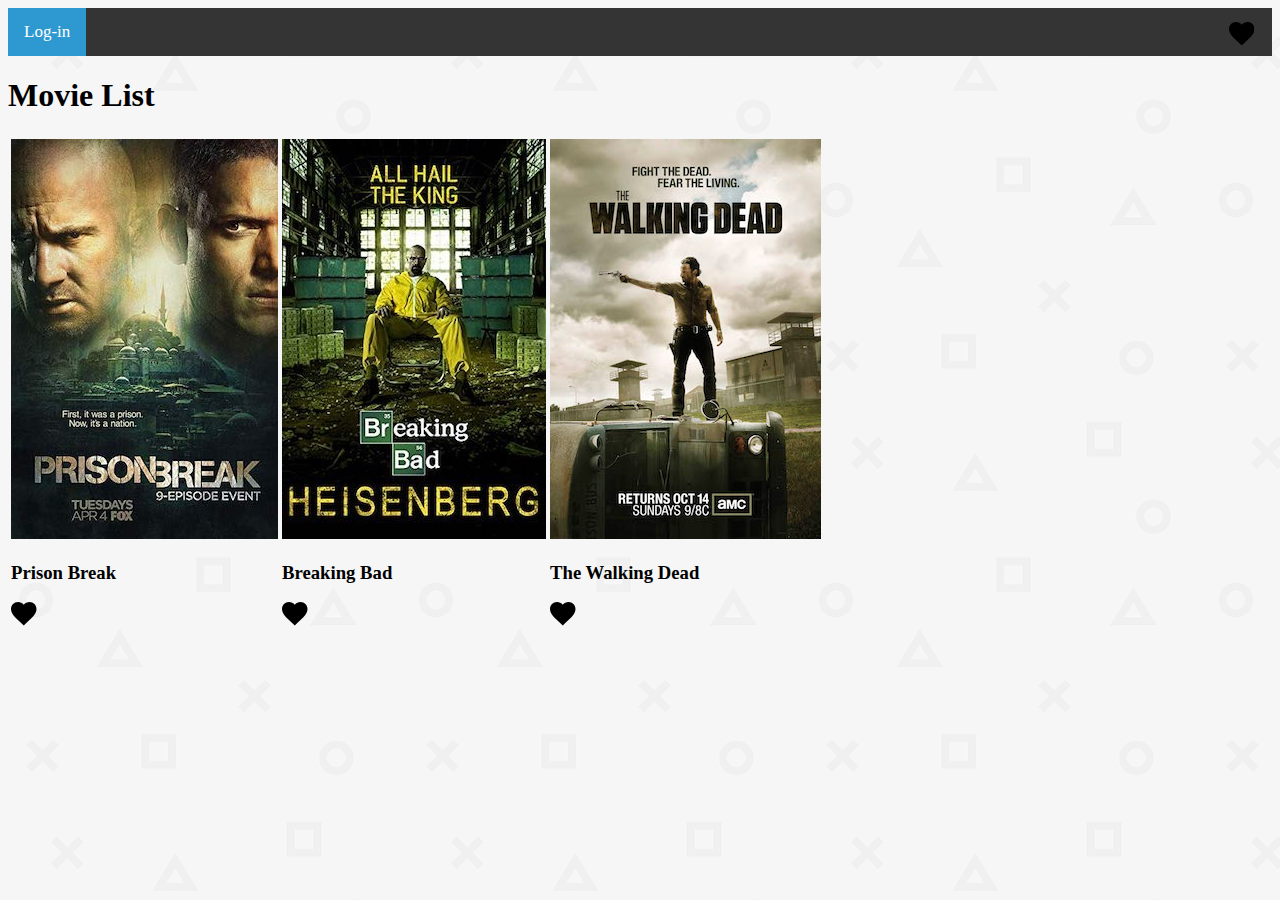
<file: opdracht1/v1/index.html>
<!DOCTYPE html PUBLIC "-//W3C//DTD HTML 4.01//EN" "http://www.w3.org/TR/html4/strict.dtd">

<html>


<head>

  <meta http-equiv="Content-Type" content="text/html; charset=utf-8">
  <meta http-equiv="Content-Style-Type" content="text/css">
  <!-- LOAD External CSS File -->
  <link rel="stylesheet" type="text/css" href="style.css">

<!-- Page Name -->
<title>Exercise 1</title>

  <meta name="Generator" content="Cocoa HTML Writer">
  <meta name="CocoaVersion" content="1504.83">
  <style type="text/css">
  </style>

</head>

<body>
<!-- Create header menu bar -->
<div class="topnav">
  <!-- Create menu items -->
  <a class="active" href="#home">Log-in</a>
  <a class="favicon" id="menufavicon" href="#favicon"><svg version="1.1"
     xmlns="http://www.w3.org/2000/svg" xmlns:xlink="http://www.w3.org/1999/xlink" xmlns:a="http://ns.adobe.com/AdobeSVGViewerExtensions/3.0/"
     x="0px" y="0px" width="25.5px" height="23.45px" viewBox="0 0 510 469.2" style="enable-background:new 0 0 510 469.2;"
     xml:space="preserve">
  <defs>
  </defs>
  <g>
    <g class="menufavoritebutton">
      <path d="M255,469.2l-35.7-35.7C86.7,316.2,0,237.1,0,140.2C0,61.2,61.2,0,140.2,0c43.4,0,86.7,20.4,114.8,53.5
        C283,20.4,326.4,0,369.8,0C448.8,0,510,61.2,510,140.2c0,96.9-86.7,175.9-219.3,293.2L255,469.2z"/>
    </g>
  </g>
  </svg></a>
</div>
<!-- Create body page -->
<div class="body">
  <h1>Movie List</h1>
<!-- Create table for a grid view of movies/series -->
  <table class="table">
    <tr>
      <td>
        <img src="Prison_Break.jpg"><br/>
        <h3>Prison Break</h3><svg version="1.1"
        	 xmlns="http://www.w3.org/2000/svg" xmlns:xlink="http://www.w3.org/1999/xlink" xmlns:a="http://ns.adobe.com/AdobeSVGViewerExtensions/3.0/"
        	 x="0px" y="0px" width="25.5px" height="23.45px" viewBox="0 0 510 469.2" style="enable-background:new 0 0 510 469.2;"
        	 xml:space="preserve">
        <defs>
        </defs>
        <g>
        	<g class="favoritebutton">
        		<path d="M255,469.2l-35.7-35.7C86.7,316.2,0,237.1,0,140.2C0,61.2,61.2,0,140.2,0c43.4,0,86.7,20.4,114.8,53.5
        			C283,20.4,326.4,0,369.8,0C448.8,0,510,61.2,510,140.2c0,96.9-86.7,175.9-219.3,293.2L255,469.2z"/>
        	</g>
        </g>
        </svg></td>
      <td>
        <img src="Breaking_Bad.jpg"><br/>
        <h3>Breaking Bad</h3><svg version="1.1"
        	 xmlns="http://www.w3.org/2000/svg" xmlns:xlink="http://www.w3.org/1999/xlink" xmlns:a="http://ns.adobe.com/AdobeSVGViewerExtensions/3.0/"
        	 x="0px" y="0px" width="25.5px" height="23.45px" viewBox="0 0 510 469.2" style="enable-background:new 0 0 510 469.2;"
        	 xml:space="preserve">
        <defs>
        </defs>
        <g>
        	<g class="favoritebutton">
        		<path d="M255,469.2l-35.7-35.7C86.7,316.2,0,237.1,0,140.2C0,61.2,61.2,0,140.2,0c43.4,0,86.7,20.4,114.8,53.5
        			C283,20.4,326.4,0,369.8,0C448.8,0,510,61.2,510,140.2c0,96.9-86.7,175.9-219.3,293.2L255,469.2z"/>
        	</g>
        </g>
        </svg></td>
      <td>
        <img src="Walking_Dead.jpg"><br/>
        <h3>The Walking Dead</h3>
        <!-- Generator: Adobe Illustrator 19.2.0, SVG Export Plug-In  -->
<svg version="1.1"
	 xmlns="http://www.w3.org/2000/svg" xmlns:xlink="http://www.w3.org/1999/xlink" xmlns:a="http://ns.adobe.com/AdobeSVGViewerExtensions/3.0/"
	 x="0px" y="0px" width="25.5px" height="23.45px" viewBox="0 0 510 469.2" style="enable-background:new 0 0 510 469.2;"
	 xml:space="preserve">
<defs>
</defs>
<g>
	<g class="favoritebutton">
		<path d="M255,469.2l-35.7-35.7C86.7,316.2,0,237.1,0,140.2C0,61.2,61.2,0,140.2,0c43.4,0,86.7,20.4,114.8,53.5
			C283,20.4,326.4,0,369.8,0C448.8,0,510,61.2,510,140.2c0,96.9-86.7,175.9-219.3,293.2L255,469.2z"/>
	</g>
</g>
</svg>

      </td>
    </tr>
  </table>
  <!-- END OF TABLE -->


</div>



</div>
<!-- LOAD JAVASCRIPT -->
<script src="myScript.js"></script>
</body>

</html>
</file>
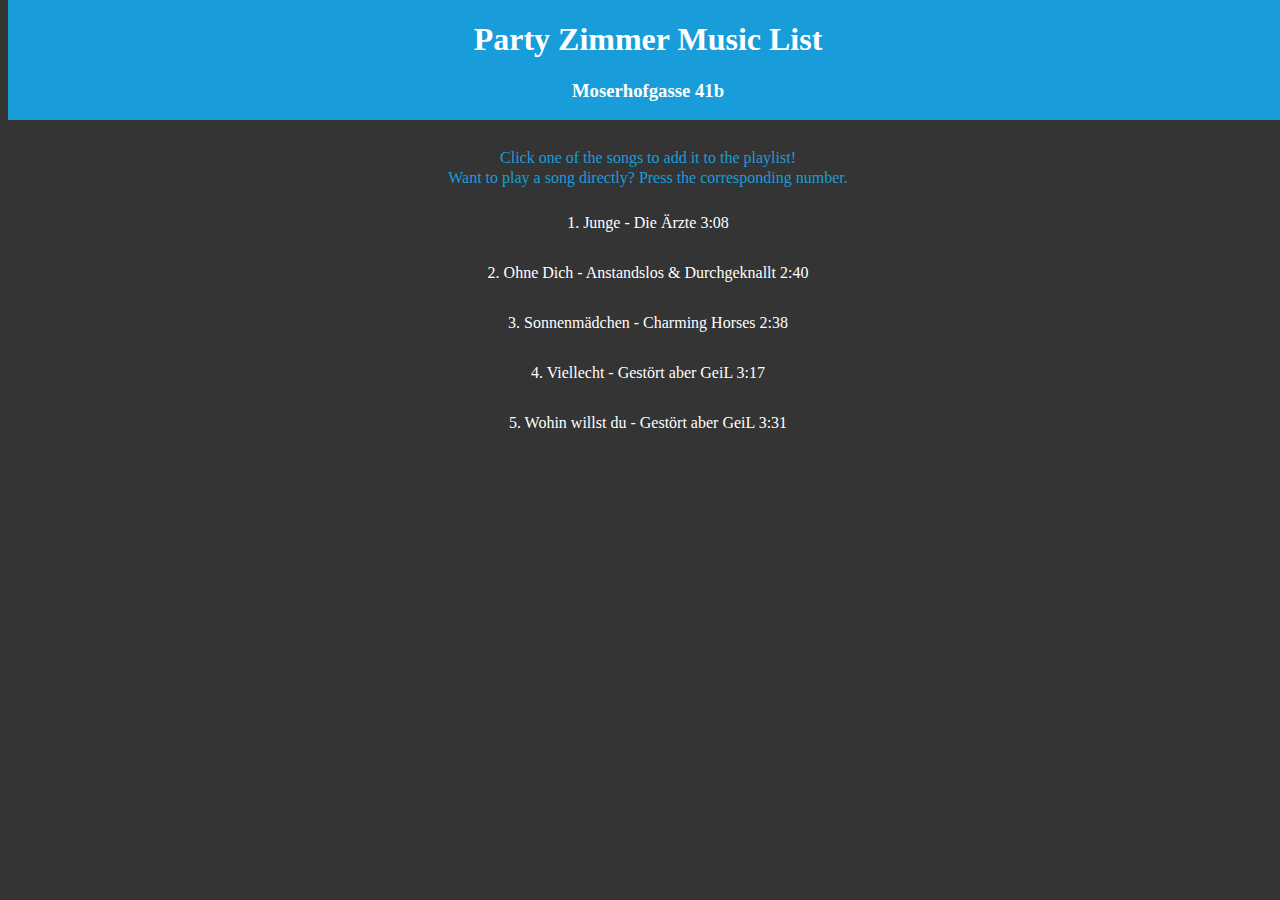
<file: opdracht2/v1/index.html>
<!DOCTYPE html>
<html>
  <head>
    <link rel="stylesheet" type="text/css" href="mystyle.css">
    <meta charset="utf-8">
    <title>Party Zimmer Music List</title>
  </head>
  <body>
  <!--- Create menu --->
  <div class="header">
    <h1>Party Zimmer Music List</h1>
    <h3>Moserhofgasse 41b</h3>
  </div>

  <div class="introduction">
    Click one of the songs to add it to the playlist!<br/>
    Want to play a song directly? Press the corresponding number.
  </div>


<!--- SONG 1 --->



  <div class ="song" id="song1">
    1. Junge - Die Ärzte   3:08
    <!-- Generator: Adobe Illustrator 19.2.0, SVG Export Plug-In  -->
<svg class="song1queuehidden" version="1.1"
	 xmlns="http://www.w3.org/2000/svg" xmlns:xlink="http://www.w3.org/1999/xlink" xmlns:a="http://ns.adobe.com/AdobeSVGViewerExtensions/3.0/"
	 x="0px" y="0px" width="20px" height="20px" viewBox="0 0 50 50" style="enable-background:new 0 0 50 50;" xml:space="preserve">
<style type="text/css">
	.st0{fill:#43B05C;}
	.st1{fill:none;stroke:#FFFFFF;stroke-width:2;stroke-linecap:round;stroke-linejoin:round;stroke-miterlimit:10;}
</style>
<defs>
</defs>
<circle class="st0" cx="25" cy="25" r="25"/>
<line class="st1" x1="25" y1="13" x2="25" y2="38"/>
<line class="st1" x1="37.5" y1="25" x2="12.5" y2="25"/>
</svg>
<!-- Generator: Adobe Illustrator 19.2.0, SVG Export Plug-In  -->
<svg class="song1playhidden" version="1.1"
	 xmlns="http://www.w3.org/2000/svg" xmlns:xlink="http://www.w3.org/1999/xlink" xmlns:a="http://ns.adobe.com/AdobeSVGViewerExtensions/3.0/"
	 x="0px" y="0px" width="20px" height="20px" viewBox="0 0 50 50" style="enable-background:new 0 0 50 50;" xml:space="preserve">
<defs>
</defs>
<path d="M30,0C13.5,0,0,13.5,0,30s13.5,30,30,30s30-13.5,30-30S46.5,0,30,0z M45.6,30.8l-22,15C23.4,45.9,23.2,46,23,46
	c-0.2,0-0.3,0-0.5-0.1C22.2,45.7,22,45.4,22,45V15c0-0.4,0.2-0.7,0.5-0.9c0.3-0.2,0.7-0.1,1,0.1l22,15c0.3,0.2,0.4,0.5,0.4,0.8
	S45.8,30.6,45.6,30.8z"/>
</svg></div>

<!--- SONG 2 --->

<div class="song" id="song2">
  2. Ohne Dich - Anstandslos & Durchgeknallt   2:40
  <!-- Generator: Adobe Illustrator 19.2.0, SVG Export Plug-In  -->
<svg class="song2queuehidden" version="1.1"
 xmlns="http://www.w3.org/2000/svg" xmlns:xlink="http://www.w3.org/1999/xlink" xmlns:a="http://ns.adobe.com/AdobeSVGViewerExtensions/3.0/"
 x="0px" y="0px" width="20px" height="20px" viewBox="0 0 50 50" style="enable-background:new 0 0 50 50;" xml:space="preserve">
<style type="text/css">
.st0{fill:#43B05C;}
.st1{fill:none;stroke:#FFFFFF;stroke-width:2;stroke-linecap:round;stroke-linejoin:round;stroke-miterlimit:10;}
</style>
<defs>
</defs>
<circle class="st0" cx="25" cy="25" r="25"/>
<line class="st1" x1="25" y1="13" x2="25" y2="38"/>
<line class="st1" x1="37.5" y1="25" x2="12.5" y2="25"/>
</svg>
<!-- Generator: Adobe Illustrator 19.2.0, SVG Export Plug-In  -->
<svg class="song2playhidden" version="1.1"
 xmlns="http://www.w3.org/2000/svg" xmlns:xlink="http://www.w3.org/1999/xlink" xmlns:a="http://ns.adobe.com/AdobeSVGViewerExtensions/3.0/"
 x="0px" y="0px" width="20px" height="20px" viewBox="0 0 50 50" style="enable-background:new 0 0 60 60;" xml:space="preserve">
<defs>
</defs>
<path d="M30,0C13.5,0,0,13.5,0,30s13.5,30,30,30s30-13.5,30-30S46.5,0,30,0z M45.6,30.8l-22,15C23.4,45.9,23.2,46,23,46
c-0.2,0-0.3,0-0.5-0.1C22.2,45.7,22,45.4,22,45V15c0-0.4,0.2-0.7,0.5-0.9c0.3-0.2,0.7-0.1,1,0.1l22,15c0.3,0.2,0.4,0.5,0.4,0.8
S45.8,30.6,45.6,30.8z"/>
</svg></div>

<!--- SONG 3 --->

<div class="song" id="song3">
  3. Sonnenmädchen - Charming Horses 2:38
  <!-- Generator: Adobe Illustrator 19.2.0, SVG Export Plug-In  -->
<svg class="song3queuehidden" version="1.1"
 xmlns="http://www.w3.org/2000/svg" xmlns:xlink="http://www.w3.org/1999/xlink" xmlns:a="http://ns.adobe.com/AdobeSVGViewerExtensions/3.0/"
 x="0px" y="0px" width="20px" height="20px" viewBox="0 0 50 50" style="enable-background:new 0 0 50 50;" xml:space="preserve">
<style type="text/css">
.st0{fill:#43B05C;}
.st1{fill:none;stroke:#FFFFFF;stroke-width:2;stroke-linecap:round;stroke-linejoin:round;stroke-miterlimit:10;}
</style>
<defs>
</defs>
<circle class="st0" cx="25" cy="25" r="25"/>
<line class="st1" x1="25" y1="13" x2="25" y2="38"/>
<line class="st1" x1="37.5" y1="25" x2="12.5" y2="25"/>
</svg>
<!-- Generator: Adobe Illustrator 19.2.0, SVG Export Plug-In  -->
<svg class="song3playhidden" version="1.1"
 xmlns="http://www.w3.org/2000/svg" xmlns:xlink="http://www.w3.org/1999/xlink" xmlns:a="http://ns.adobe.com/AdobeSVGViewerExtensions/3.0/"
 x="0px" y="0px" width="20px" height="20px" viewBox="0 0 50 50" style="enable-background:new 0 0 60 60;" xml:space="preserve">
<defs>
</defs>
<path d="M30,0C13.5,0,0,13.5,0,30s13.5,30,30,30s30-13.5,30-30S46.5,0,30,0z M45.6,30.8l-22,15C23.4,45.9,23.2,46,23,46
c-0.2,0-0.3,0-0.5-0.1C22.2,45.7,22,45.4,22,45V15c0-0.4,0.2-0.7,0.5-0.9c0.3-0.2,0.7-0.1,1,0.1l22,15c0.3,0.2,0.4,0.5,0.4,0.8
S45.8,30.6,45.6,30.8z"/>
</svg>
</div>

<!--- SONG 4 --->

<div class="song" id="song4">
  4. Viellecht - Gestört aber GeiL 3:17
  <!-- Generator: Adobe Illustrator 19.2.0, SVG Export Plug-In  -->
<svg class="song4queuehidden" version="1.1"
 xmlns="http://www.w3.org/2000/svg" xmlns:xlink="http://www.w3.org/1999/xlink" xmlns:a="http://ns.adobe.com/AdobeSVGViewerExtensions/3.0/"
 x="0px" y="0px" width="20px" height="20px" viewBox="0 0 50 50" style="enable-background:new 0 0 50 50;" xml:space="preserve">
<style type="text/css">
.st0{fill:#43B05C;}
.st1{fill:none;stroke:#FFFFFF;stroke-width:2;stroke-linecap:round;stroke-linejoin:round;stroke-miterlimit:10;}
</style>
<defs>
</defs>
<circle class="st0" cx="25" cy="25" r="25"/>
<line class="st1" x1="25" y1="13" x2="25" y2="38"/>
<line class="st1" x1="37.5" y1="25" x2="12.5" y2="25"/>
</svg>
<!-- Generator: Adobe Illustrator 19.2.0, SVG Export Plug-In  -->
<svg class="song4playhidden" version="1.1"
 xmlns="http://www.w3.org/2000/svg" xmlns:xlink="http://www.w3.org/1999/xlink" xmlns:a="http://ns.adobe.com/AdobeSVGViewerExtensions/3.0/"
 x="0px" y="0px" width="20px" height="20px" viewBox="0 0 50 50" style="enable-background:new 0 0 60 60;" xml:space="preserve">
<defs>
</defs>
<path d="M30,0C13.5,0,0,13.5,0,30s13.5,30,30,30s30-13.5,30-30S46.5,0,30,0z M45.6,30.8l-22,15C23.4,45.9,23.2,46,23,46
c-0.2,0-0.3,0-0.5-0.1C22.2,45.7,22,45.4,22,45V15c0-0.4,0.2-0.7,0.5-0.9c0.3-0.2,0.7-0.1,1,0.1l22,15c0.3,0.2,0.4,0.5,0.4,0.8
S45.8,30.6,45.6,30.8z"/>
</svg>
</div>

<!--- SONG 5 --->

<div class="song" id="song5">
  5. Wohin willst du - Gestört aber GeiL 3:31
  <!-- Generator: Adobe Illustrator 19.2.0, SVG Export Plug-In  -->
<svg class="song5queuehidden" version="1.1"
 xmlns="http://www.w3.org/2000/svg" xmlns:xlink="http://www.w3.org/1999/xlink" xmlns:a="http://ns.adobe.com/AdobeSVGViewerExtensions/3.0/"
 x="0px" y="0px" width="20px" height="20px" viewBox="0 0 50 50" style="enable-background:new 0 0 50 50;" xml:space="preserve">
<style type="text/css">
.st0{fill:#43B05C;}
.st1{fill:none;stroke:#FFFFFF;stroke-width:2;stroke-linecap:round;stroke-linejoin:round;stroke-miterlimit:10;}
</style>
<defs>
</defs>
<circle class="st0" cx="25" cy="25" r="25"/>
<line class="st1" x1="25" y1="13" x2="25" y2="38"/>
<line class="st1" x1="37.5" y1="25" x2="12.5" y2="25"/>
</svg>
<!-- Generator: Adobe Illustrator 19.2.0, SVG Export Plug-In  -->
<svg class="song5playhidden" version="1.1"
 xmlns="http://www.w3.org/2000/svg" xmlns:xlink="http://www.w3.org/1999/xlink" xmlns:a="http://ns.adobe.com/AdobeSVGViewerExtensions/3.0/"
 x="0px" y="0px" width="20px" height="20px" viewBox="0 0 50 50" style="enable-background:new 0 0 50 50;" xml:space="preserve">
<defs>
</defs>
<path d="M30,0C13.5,0,0,13.5,0,30s13.5,30,30,30s30-13.5,30-30S46.5,0,30,0z M45.6,30.8l-22,15C23.4,45.9,23.2,46,23,46
c-0.2,0-0.3,0-0.5-0.1C22.2,45.7,22,45.4,22,45V15c0-0.4,0.2-0.7,0.5-0.9c0.3-0.2,0.7-0.1,1,0.1l22,15c0.3,0.2,0.4,0.5,0.4,0.8
S45.8,30.6,45.6,30.8z"/>
</svg>
</div>


<!-- Load Javascript file -->
<!-- Still getting null error -->
<script src="mycode.js">  </script>
  </body>

</html>
</file>
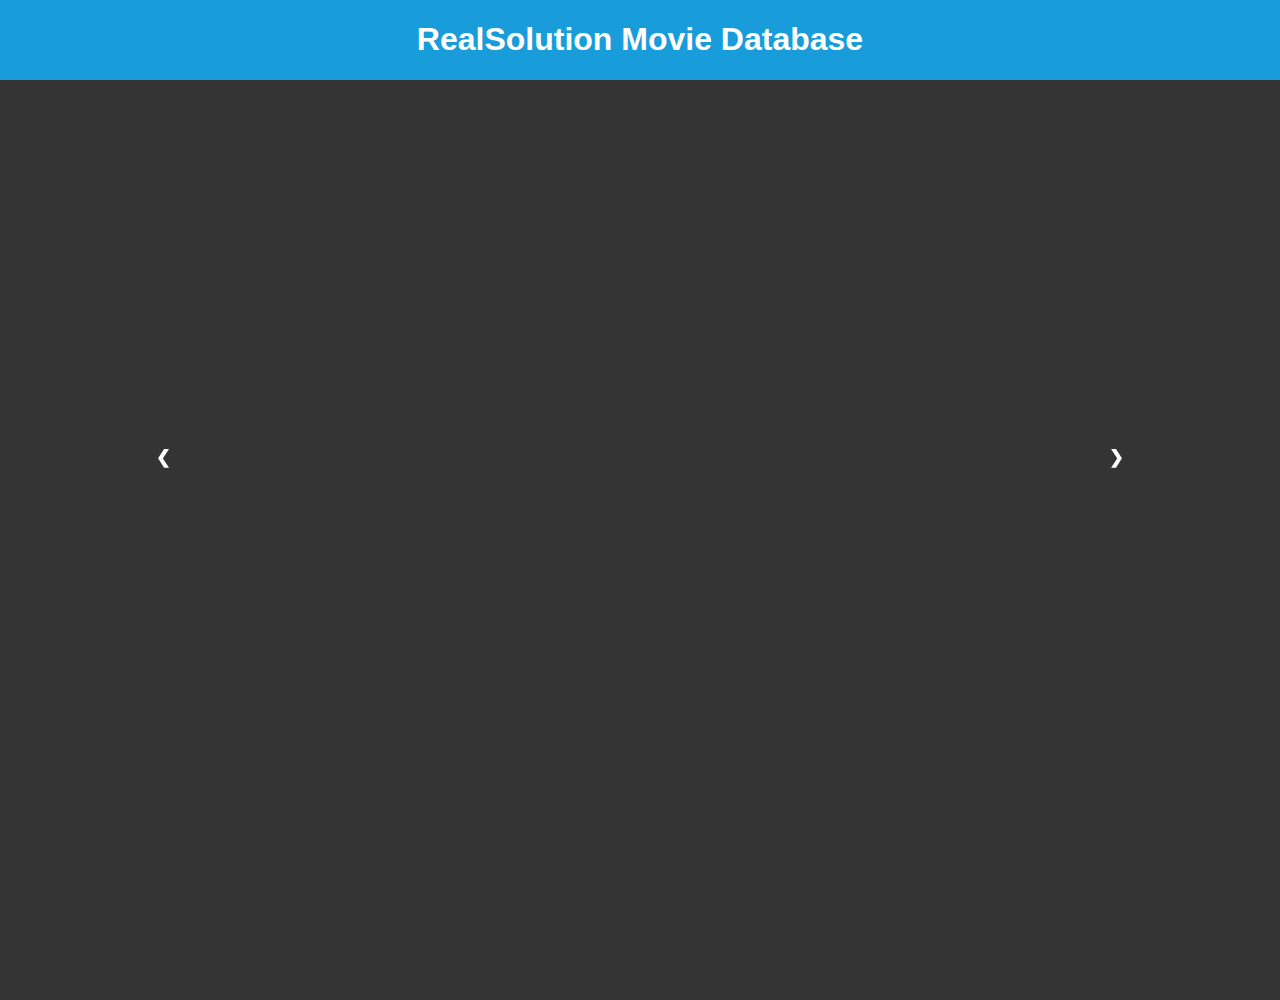
<file: opdracht3/v2/index.html>
<html id="listen" lang="en_US">
<head>
    <link href="mymoviestyle.css" rel="stylesheet" type="text/css">
    <meta charset="utf-8">
    <title>Opdracht 3 </title>
</head>

<body>

<header>
    <div class="headerbar">
        <h1> RealSolution Movie Database </h1>
    </div>
</header>

<!--- TESTING SLIDER -->

<!-- Slideshow container -->
<div class="slideshow-container" id="slideshow-container">

    <!-- Next and previous buttons -->
    <a class="prev" id="prev" onclick="plusSlides(-1)">&#10094;</a>
    <a class="next" id="next" onclick="plusSlides(1)">&#10095;</a>

</div>

<script src="mymoviecode.js"></script>
</body>

</html>
</file>
<file: opdracht1/v1/style.css>
/* Add background pattern */
body {
  background-image: url("playstation-pattern.png");
  background-repeat: repeat;
}

.topnav {
  background-color: #343434;
  overflow: hidden;
}

/* Style the links inside the navigation bar */
.topnav a {
  float: left;
  color: white;
  text-align: center;
  padding: 14px 16px;
  text-decoration: none;
  font-size: 17px;
}

/* Change the color of links on hover */
.topnav a:hover {
  background-color: #404142;
  color: black;
}

/* Add a color to the active/current link */
.topnav a.active {
  background-color: #2E99D1;
  color: white;
}

.table {
  height: 20%;
}

.favicon {
  position: absolute;
  right: 10px;
  fill: black;
  transition: all 1.5s ease;
}

.favoritebutton{
  transition: all 1.5s ease;
}

.fillred {
  fill: red;
}
</file>
<file: opdracht2/v1/mystyle.css>
/* General body */
body {
  width: 100%;
  position: static;
  left: 0px;
  background-color: #343434;

}

/* Menu header */
.header {
  width: 100%;
  height: 120px;
  position: absolute;
  top:0px;
  text-align: center;
  background-color: #189dda;
  font-family: verdana;
  color: white;
}

.p {


}
.song {
  width 80%;
  display: block;
  height: 50px;
  position: relative;
  top: 140px;
  text-align: center;
  font-family: verdana;
  color: white;
  line-height:50px;
  /* change cursor */
  -webkit-user-select: none;  /* Chrome all / Safari all */
  -moz-user-select: none;     /* Firefox all */
  -ms-user-select: none;      /* IE 10+ */
  user-select: none;          /* Likely future */
  cursor: pointer;
}

.introduction {

  height: 50px;
  position: relative;
  top: 140px;
  text-align: center;
  font-family: verdana;
  color: #189dda;
  line-height:20px;
  /* change cursor */
  -webkit-user-select: none;  /* Chrome all / Safari all */
  -moz-user-select: none;     /* Firefox all */
  -ms-user-select: none;      /* IE 10+ */
  user-select: none;          /* Likely future */
  cursor: pointer;
}





/* QUEUE Symbol */

/* SONG 1 */
.song1queuehidden {
  display: none;
}
.song1queueshow {
  display: inline-block;
}

/* SONG 2 */
.song2queuehidden {
  display: none;
}
.song2queueshow {
  display: inline-block;
}

/* SONG 3 */
.song3queuehidden {
  display: none;
}
.song3queueshow {
  display: inline-block;
}

/* SONG 4 */
.song4queuehidden {
  display: none;
}
.song4queueshow {
  display: inline-block;
}

/* SONG 5 */
.song5queuehidden {
  display: none;
}
.song5queueshow {
  display: inline-block;
}

/* Play Symbol */

/* Song 1 */
.song1playhidden {
  display: none;
}
.song1playshow {
  display: inline-block;
  fill: #189dda;
}

/* Song 2 */
.song2playhidden {
  display: none;
}
.song2playshow {
  display: inline-block;
  fill: #189dda;
}

/* Song 3 */
.song3playhidden {
  display: none;
}
.song3playshow {
  display: inline-block;
  fill: #189dda;
}

/* Song 4 */
.song4playhidden {
  display: none;
}
.song4playshow {
  display: inline-block;
  fill: #189dda;
}

/* Song 5 */
.song5playhidden {
  display: none;
}
.song5playshow {
  display: inline-block;
  fill: #189dda;
}
</file>
<file: opdracht3/v2/mymoviestyle.css>
/* Prevent scrolling */
html, body {
    margin: 0;
    height: 100%;
    overflow: hidden
}

/* Body Styling */
body {
    position: relative;
    top: 100px;
    padding-bottom: 20px;
    background-color: #343434;

}

/* Header styling */
.headerbar {
    position: fixed;
    top: 0;
    left: 0;
    width: 100%;
    height: 80px;
    margin-bottom: 100px;
    text-align: center;
    background-color: #189dda;
    font-family: verdana, sans-serif;
    color: white;
}


section {
    column-count: 3;


}

.movies {
}

img {
    height: 300px;
    width: auto;
}

section article {

}

h2 {
    color: #189dda;


}

h6 {
    color: white;


}

p {
    display: none;
}

/* Styling for Carrousel */
/* carrousel styles */
* {
    box-sizing: border-box
}

/* Slideshow container */
.slideshow-container {
    max-width: 1000px;
    height: 80%;
    position: relative;
    margin: auto;
}

/* Hide the images by default */
.mySlides {
    display: none;
}

.movieposter {
    display: block;
    margin-left: auto;
    margin-right: auto;
    height: 80%;
    cursor: pointer;
}

/* Next & previous buttons */
.prev, .next {
    cursor: pointer;
    position: absolute;
    top: 50%;
    width: auto;
    margin-top: -22px;
    padding: 16px;
    color: white;
    font-weight: bold;
    font-size: 18px;
    transition: 0.6s ease;
    border-radius: 0 3px 3px 0;
    user-select: none;
}

/* Position the "next button" to the right */
.next {
    right: 0;
    border-radius: 3px 0 0 3px;
}

/* On hover, add a black background color with a little bit see-through */
.prev:hover, .next:hover {
    background-color: rgba(0, 0, 0, 0.8);
}

/* Caption text */
.text {
    color: #189dda;
    font-size: 50px;
    padding: 8px 12px;
    position: absolute;
    /* bottom: 8px; */
    width: 100%;
    text-align: center;
}

.short_plot {
    color: #f2f2f2;
    font-size: 25px;
    padding: 8px 12px;
    position: absolute;
    bottom: 8px;
    width: 100%;
    text-align: center;
}

/* Number text (1/3 etc) */
.numbertext {
    display: none;
    color: #f2f2f2;
    font-size: 12px;
    padding: 8px 12px;
    position: absolute;
    top: 0;
}


/* Fading animation */
.fade {
    -webkit-animation-name: fade;
    -webkit-animation-duration: 1.5s;
    animation-name: fade;
    animation-duration: 1.5s;
}

@-webkit-keyframes fade {
    from {
        opacity: .4
    }
    to {
        opacity: 1
    }
}

@keyframes fade {
    from {
        opacity: .4
    }
    to {
        opacity: 1
    }
}

.movieinfocard {
    display: none;
    position: fixed;
    top: 80px;
    left: 0px;
    width: 100%;
    height: 100%;
    background-color: black;
}

.infocard_text {
  position: fixed;
  top: 120px;
  left: 400px;
  font-size: 50px;
  color: #189dda;
}

.displaymovieinformation {
    position: absolute;
    top: 0;
    width: 100%;
    height: 100%;
    background-color: black;
}

.infocard_movieposter {
    display: block;
    position: fixed;
    top: 120px;
    left: 20px;
    height: 500px;
    width: auto;
}

.inforcard_titel {
    display: block;
    position: fixed;
    top: 120px;
    left: 400px;
    color: #189dda;
    font-size: 50px;
}

.inforcard_plot {
    display: block;
    position: absolute;
    top: 80px;
    left: 400px;
    color: white;
    font-size: 20px;
}

.infocard_release {
    display: block;
    position: absolute;
    top: 200px;
    left: 400px;
    color: white;
    font-size: 20px;
}

.infocard_genre {
    display: block;
    position: absolute;
    top: 240px;
    left: 400px;
    color: white;
    font-size: 20px;
}

.inforcard_reviews {
    display: block;
    position: absolute;
    top: 300px;
    left: 400px;
    color: white;
    font-size: 20px;
}
</file>
